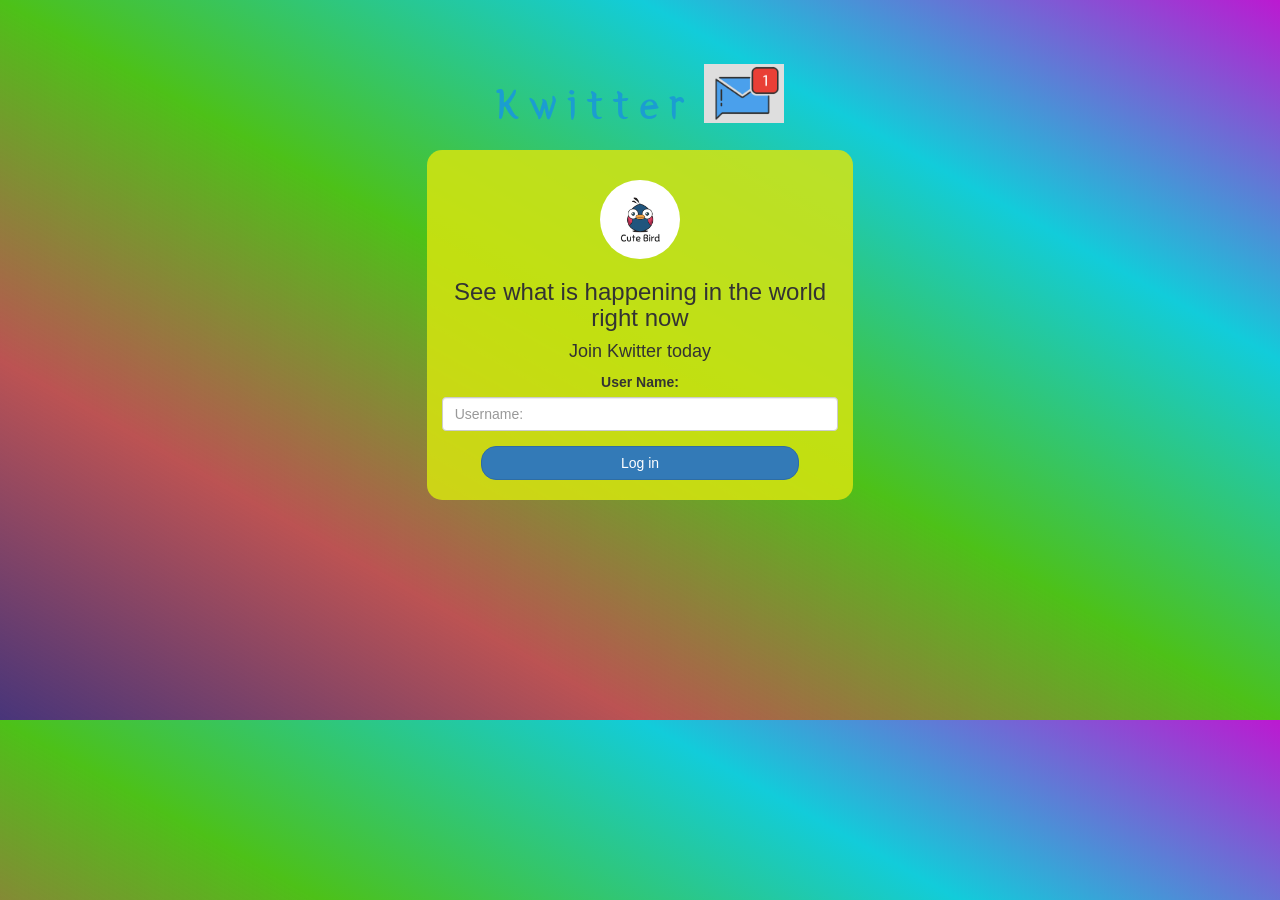
<file: index.html>
<!DOCTYPE html>
<html>
<head>
	<title>Kwitter</title>
<link href="https://fonts.googleapis.com/css?family=Yeon+Sung&display=swap" rel="stylesheet"><meta name="viewport" content="width=device-width, initial-scale=1">

<link rel="stylesheet" href="https://maxcdn.bootstrapcdn.com/bootstrap/3.4.0/css/bootstrap.min.css">
<script src="https://ajax.googleapis.com/ajax/libs/jquery/3.4.1/jquery.min.js"></script>
<script src="https://maxcdn.bootstrapcdn.com/bootstrap/3.4.0/js/bootstrap.min.js"></script>

<link rel="stylesheet" type="text/css" href="style.css">
<script src="kwitter.js"></script>
</head>
<body>
<center>
	<h1 class="header">	
		Kwitter	<sup>
	<img src="inbox.png">
	</sup>
</h1>
	<div class="col-lg-4 col-md-6 col-sm-6 col-xs-11 login_div">
	<img src="cutebird.png" class="logo">
		<h3 >See what is happening in the world right now</h3>
		<h4 >Join Kwitter today</h4>
		<div class="form-group">
		  <label >User Name:</label>
		  <input type="text" id="user_name" class="form-control" placeholder="Username: ">
		</div>
		<button id="login_button" class="btn btn-primary" onclick="addUser()">Log in</button>
		<br><br>
	</div>
</center>
</body>
</html>
</file>
<file: style.css>
html, body
{
  height: 80%;
  margin: 0;
}

body
{
background-image: linear-gradient(to right top, #48357a, #a10f0fb7, #4dc118, #12ccda, #bc19d1);
}

.header
{
    color: rgb(27, 157, 209);
    font-family: 'Yeon Sung';
    font-size: 45px;letter-spacing: 10px;margin-top: 80px;
}
.header img
{
	width: 80px;margin-left: -15px;
}

.login_div
{
	background: rgba(215, 230, 16, 0.849);float: none;border-radius: 15px;
}

.logo
{
	width: 80px;margin-top: 30px;border-radius: 40px;
}

#login_button
{
	width: 80%;border-radius: 15px;
}

.room_name
{
	cursor: pointer;
	font-size: 20px;
}


#logout
{
	font-size: 20px; float: right;
}


#output
{
	padding: 10px; width:80%;background: rgba(22, 177, 204, 0.8);border-radius: 15px;
}

.input_div_room_page
{
	width: 80%;
}

.input_div label
{
	color: rgb(131, 75, 75);font-size: 20px;
}


.input_div_message_page
{
	position: fixed;bottom: 0px;width: 100%;background: rgba(255,255,255,0.8);
}
.input_div_message_page label
{
	color: black;
}
.input_div_message_page #msg
{
	width: 80%;
}
.input_div_message_page button
{
	margin-top: 15px;
	width: 50%; 
}
.color_white
{
	color: white
}

.user_tick
{
	width:20px;
}
.message_h4
{
	padding-left:5px;color:grey;
}
</file>
